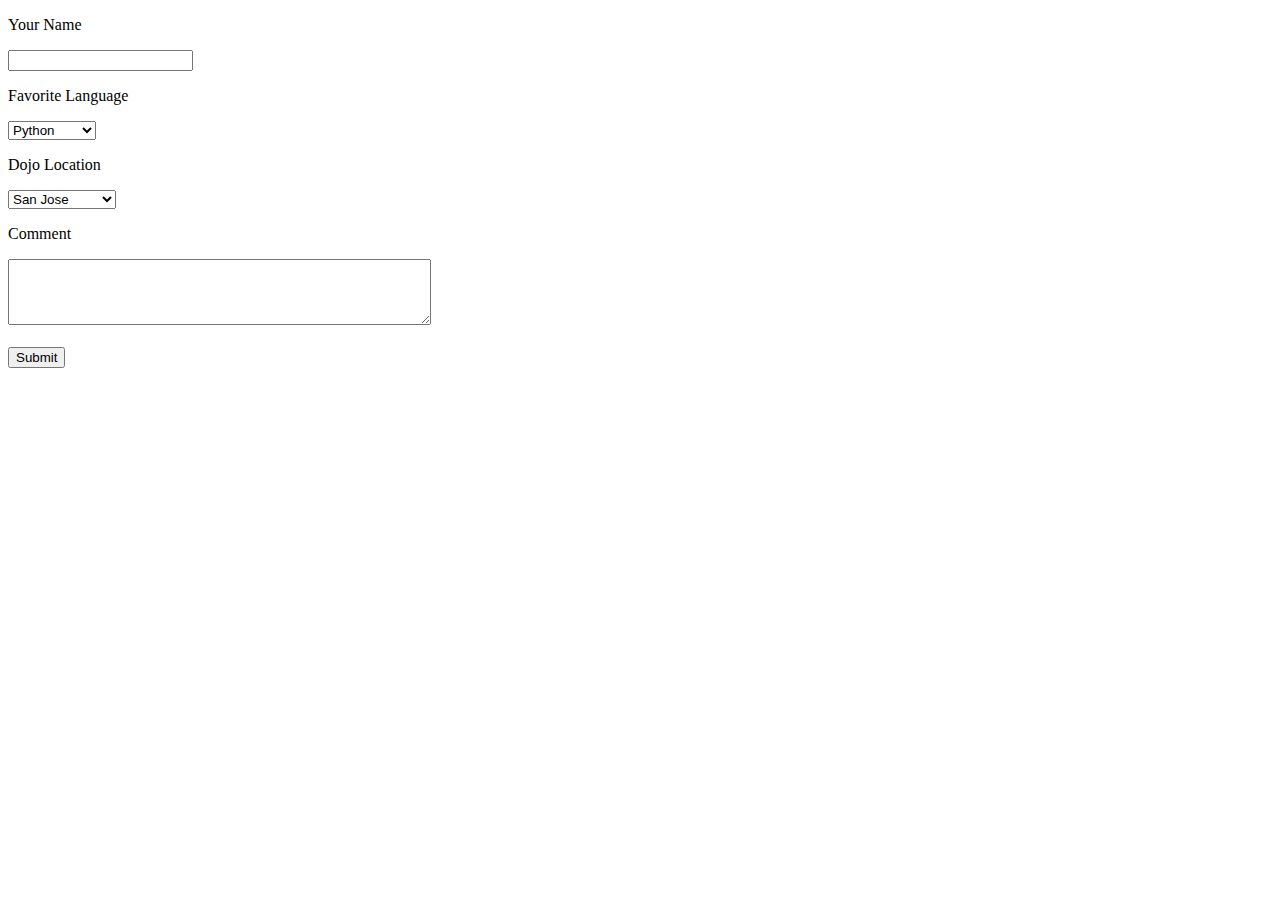
<file: dojoSurvey/templates/index.html>
<!DOCTYPE html>
<html lang="en">
<head>
    <meta charset="UTF-8">
    <meta name="viewport" content="width=device-width, initial-scale=1.0">
    <meta http-equiv="X-UA-Compatible" content="ie=edge">
    <title>Dojo Survey</title>
</head>
<body>
    <form action="/submitPage" method="post">

        <p>Your Name</p><input type="text" name="name"></input>
        <br>
        <p>Favorite Language</p><select name="language">
            <option>Python</option>
            <option>Java Script</option>
            <option>HTML</option>
        </select>

        <br>

        <p>Dojo Location</p><select name="location">
            <option>San Jose</option>
            <option>San Francisco</option>
            <option>Vienna</option>
            <option>Munich</option>
        </select>

        <br>

        <p>Comment</p>
        <textarea rows="4" cols="50" name="comment"></textarea>
        
        <br>
        <br>
        <input type="submit" value="Submit">



    </form>
</body>
</html>
</file>
